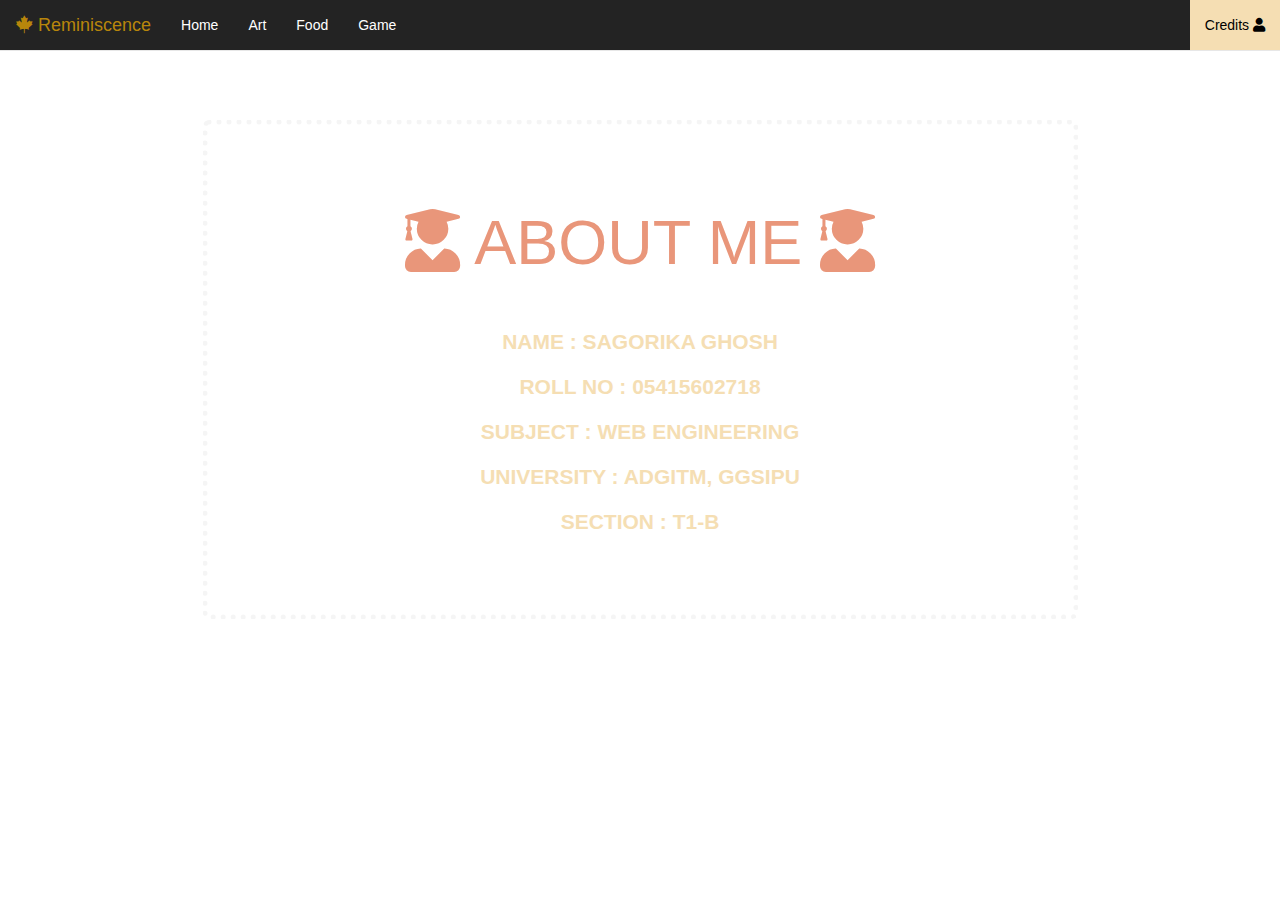
<file: credits.html>
<!DOCTYPE html>
<html>

<head>
    <title>Food</title>
    <link rel="stylesheet" href="https://maxcdn.bootstrapcdn.com/bootstrap/3.3.7/css/bootstrap.min.css"
        integrity="sha384-BVYiiSIFeK1dGmJRAkycuHAHRg32OmUcww7on3RYdg4Va+PmSTsz/K68vbdEjh4u" crossorigin="anonymous">
    <link rel="stylesheet" href="https://use.fontawesome.com/releases/v5.11.2/css/all.css">
    <link rel="stylesheet" type="text/css" href="credits.css">
</head>

<body>

    <nav class="navbar navbar-default navbar-fixed-top">
        <div class="container-fluid">

            <div class="navbar-header">

                <!-- Adding hamburger icon -->
                <button type="button" class="navbar-toggle collapsed" data-toggle="collapse"
                    data-target="#navbar-collapse" aria-expanded="false">
                    <span class="sr-only">Toggle navigation</span>
                    <span class="icon-bar" style="color: white;"></span>
                    <span class="icon-bar"></span>
                    <span class="icon-bar"></span>
                </button>

                <a class="navbar-brand" href="#"><i class="fab fa-canadian-maple-leaf"></i> Reminiscence</a>
            </div>

            <!-- collapsing and hiding the contents when page width is mobile friendly -->
            <div class="collapse navbar-collapse" id="navbar-collapse">
                <ul class="nav navbar-nav">
                    <li><a href="index.html">Home</a></li>
                    <li><a href="art.html">Art</a></li>
                    <li><a href="food.html">Food</a></li>
                    <li><a href="colorGame.html">Game</a></li>
                </ul>

                <ul class="nav navbar-nav navbar-right">
                    <li class="active"><a href="#">Credits <i class="fas fa-user"></i></a></li>
                </ul>
            </div>
        </div>
    </nav>

    <div class="container-fluid">
        <div class="jumbotron">
            <h1><i class="fas fa-user-graduate"></i> ABOUT ME <i class="fas fa-user-graduate"></i></h1>
            <br> <br>
            <div class="stuff">
                <p>Name : Sagorika Ghosh</p>
                <p>Roll No : 05415602718</p>
                <p>Subject : Web Engineering</p>
                <p>University : ADGITM, GGSIPU</p>
                <p>Section : T1-B</p>
            </div>
        </div>
    </div>

    <script src="https://code.jquery.com/jquery-3.5.1.js" integrity="sha256-QWo7LDvxbWT2tbbQ97B53yJnYU3WhH/C8ycbRAkjPDc="
        crossorigin="anonymous"></script>
    <script src="https://maxcdn.bootstrapcdn.com/bootstrap/3.3.7/js/bootstrap.min.js"
        integrity="sha384-Tc5IQib027qvyjSMfHjOMaLkfuWVxZxUPnCJA7l2mCWNIpG9mGCD8wGNIcPD7Txa"
        crossorigin="anonymous"></script>

</body>

</html>
</file>
<file: credits.css>
body {
	padding-top: 70px;
    background-image: url(https://images.unsplash.com/photo-1471696035578-3d8c78d99684?ixid=MnwxMjA3fDB8MHxwaG90by1wYWdlfHx8fGVufDB8fHx8&ixlib=rb-1.2.1&auto=format&fit=crop&w=1050&q=80);
    background-size: cover;
	background-position: center;
}

.jumbotron {
	color: #2c3e50;
	background-color: #ecf0f1;
	background: url(https://images.unsplash.com/photo-1526289034009-0240ddb68ce3?ixlib=rb-1.2.1&ixid=MnwxMjA3fDB8MHxwaG90by1wYWdlfHx8fGVufDB8fHx8&auto=format&fit=crop&w=1051&q=80);
	background-size: cover;
	background-position: center;
    height: max-content;
    width: 70%;
    padding: 5%;
    margin: auto;
    margin-top: 4%;
    text-align: center;
	color: darksalmon;
    border: whitesmoke 5px dotted;
}

.stuff {
    color: wheat;
    text-transform: uppercase;
}

.jumbotron p {
    font-weight: bold;
}

.navbar {
	background-color: #232323;
}

.navbar-default .navbar-nav>.active>a, .navbar-default .navbar-nav>.active>a:focus, .navbar-default .navbar-nav>.active>a:hover{
	color: black;
	background-color: wheat;
}

.navbar-default .navbar-nav>li>a{
	color: white;
}

.navbar-default .navbar-brand, .navbar-default .navbar-brand:focus, .navbar-default .navbar-brand:hover, .navbar-default .navbar-nav>li>a:focus, .navbar-default .navbar-nav>li>a:hover{
	color: darkgoldenrod;
}
</file>
